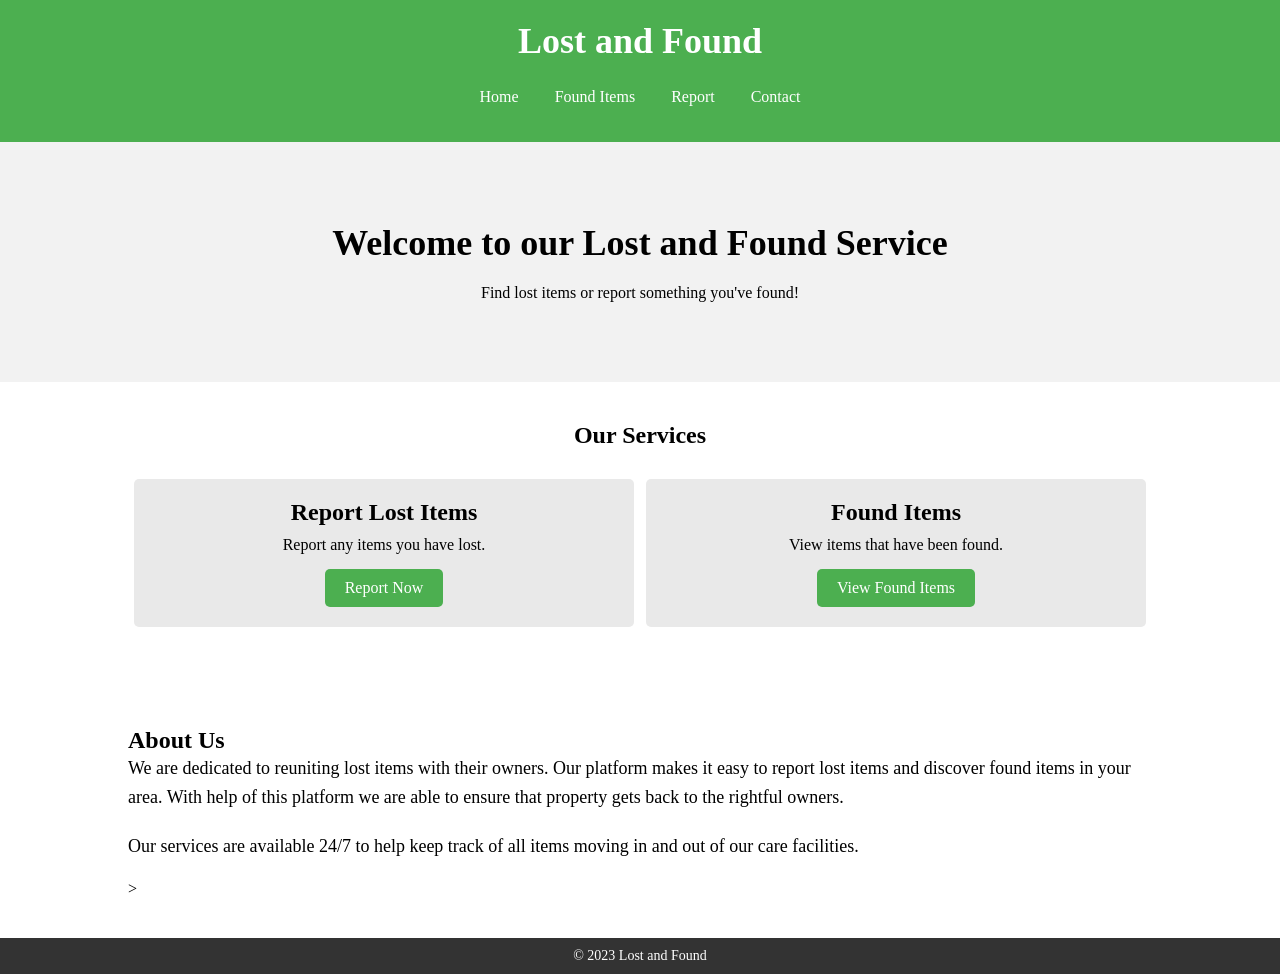
<file: index.html>
<!DOCTYPE html>
<html lang="en">
<head>
  <meta charset="UTF-8">
  <title>Lost and Found - Home</title>
  <link rel="stylesheet" href="Home.css">
  
</head>
<body>

<header>
  <div class="container">
    <h1>Lost and Found</h1>
    <nav>
      <ul>
        <li><a href="#">Home</a></li>
        <!-- <li><a href="#">Lost Items</a></li> -->
        <li><a href="Lost.html">Found Items</a></li>
        <li><a href="Report.html">Report</a></li>
        <li><a href="#">Contact</a></li>
      </ul>
    </nav>
  </div>
</header>

<main>
  <section class="hero">
    <div class="container">
      <h2>Welcome to our Lost and Found Service</h2>
      <p>Find lost items or report something you've found!</p>
    </div>
  </section>

  <section class="services">
    <div class="container">
      <h2>Our Services</h2>
      <div class="service-items">
        <div class="service-item">
          <h3>Report Lost Items</h3>
          <p>Report any items you have lost.</p>
          <a href="Report.html" class="btn">Report Now</a>
        </div>
        <div class="service-item">
          <h3>Found Items</h3>
          <p>View items that have been found.</p>
          <a href="Lost.html" class="btn">View Found Items</a>
        </div>
      </div>
    </div>
  </section>

  <section class="about">
    <div class="container">
      <h2>About Us</h2>
      <p>We are dedicated to reuniting lost items with their owners. Our platform makes it easy to report lost items and discover found items in your area.
        With help of this platform we are able to ensure that property gets back to the rightful owners.
      </p>
      <p>
        Our services are available 24/7 to help keep track of all items moving in and out of our care facilities.
      </p>
      >
    </div>
  </section>
</main>


<footer>
  <div class="container">
    <p>&copy; 2023 Lost and Found</p>
  </div>
</footer>

</body>
</html>
</file>
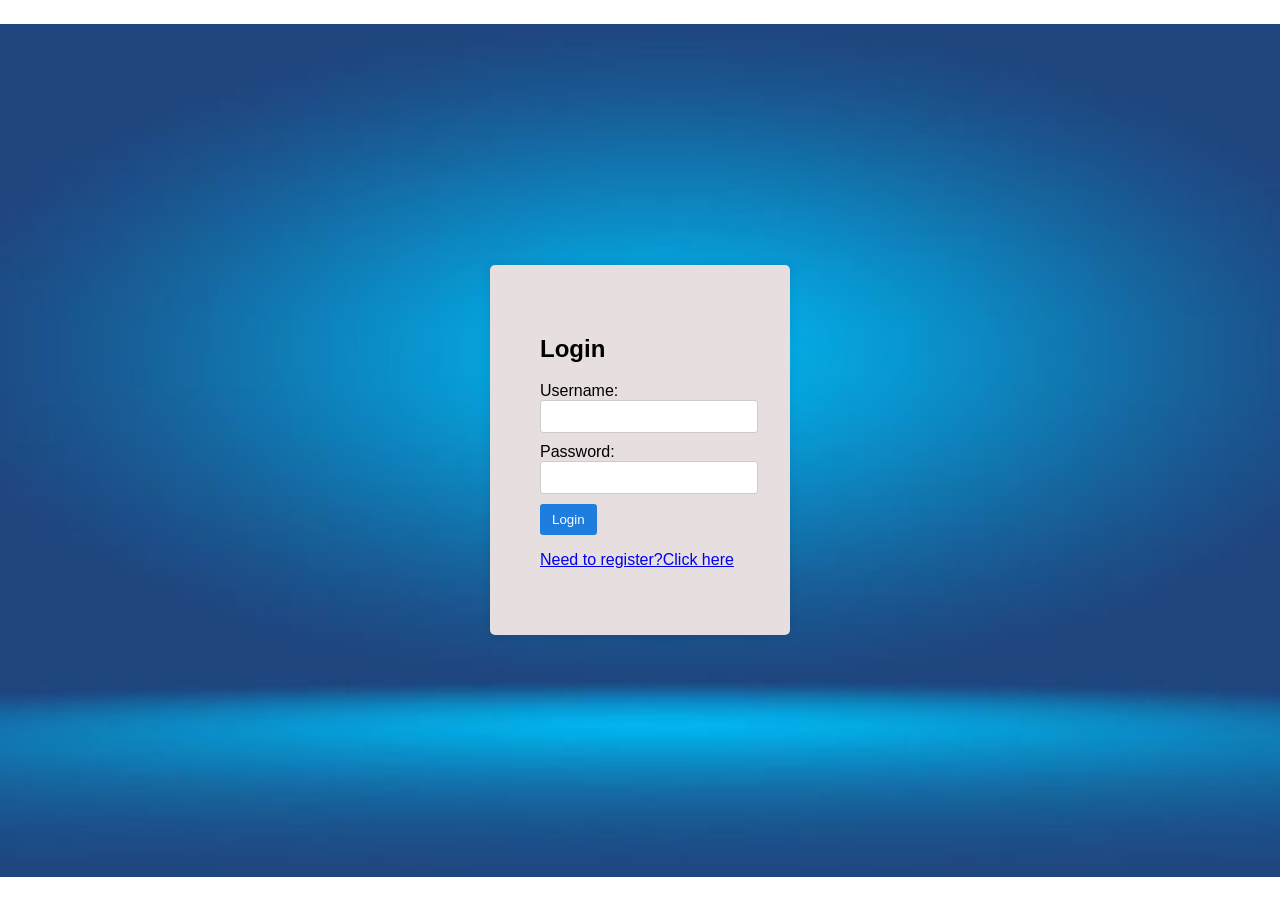
<file: login.html>
<!DOCTYPE html>
<html lang="en">
<head>
  <meta charset="UTF-8">
  <title>Login Page</title>
  <link rel="stylesheet" href="login.css">
</head>
<body>
  <div class="login-container">
    <h2>Login</h2>
    <form id="loginForm">
      <div class="input-group">
        <label for="username">Username:</label>
        <input type="text" id="username" name="username" required>
      </div>
      <div class="input-group">
        <label for="password">Password:</label>
        <input type="password" id="password" name="password" required>
      </div>
      <button type="submit">Login</button>
    </form>
    <p id="loginStatus"></p>
     <a href="ex.html"><p>Need to register?Click here</p></a>

  </div>
  
  <script src="sc.js"></script>
</body>
</html>
</file>
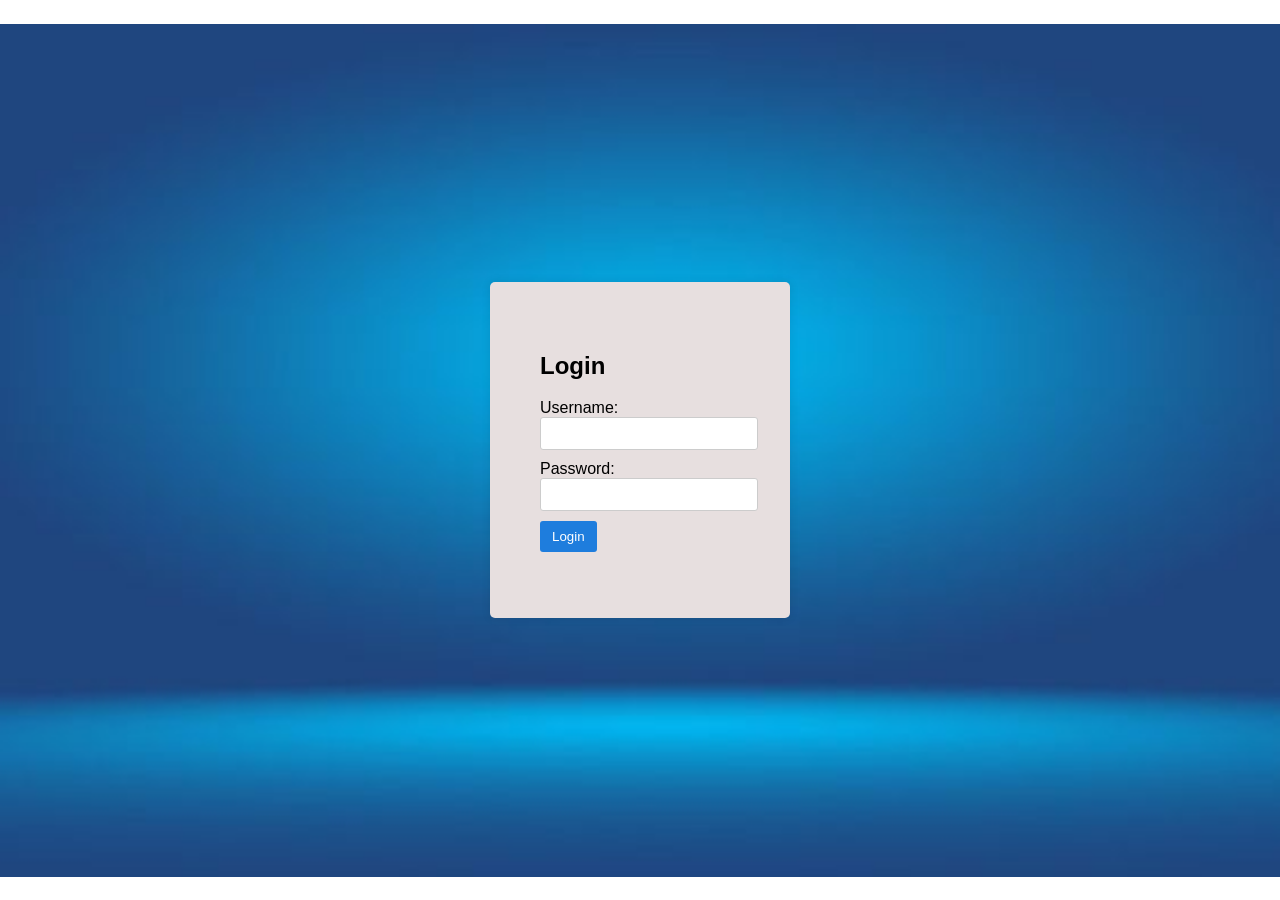
<file: login2.html>
<!DOCTYPE html>
<html lang="en">
<head>
  <meta charset="UTF-8">
  <title>Login Page</title>
  <link rel="stylesheet" href="login.css">
</head>
<body>
  <div class="login-container">
    <h2>Login</h2>
    <form id="loginForm">
      <div class="input-group">
        <label for="username">Username:</label>
        <input type="text" id="username" name="username" >
      </div>
      <div class="input-group">
        <label for="password">Password:</label>
        <input type="password" id="password" name="password">
      </div>
      <!-- <button type="submit">Login</button> -->
       <a href="Home.html"><button>Login</button></a>
    </form>
    <p id="loginStatus"></p>
     <!-- <a href="ex.html"><p>Need to register?Click here</p></a> -->

  </div>
  
  <!-- <script src="sc.js"></script> -->
</body>
</html>
</file>
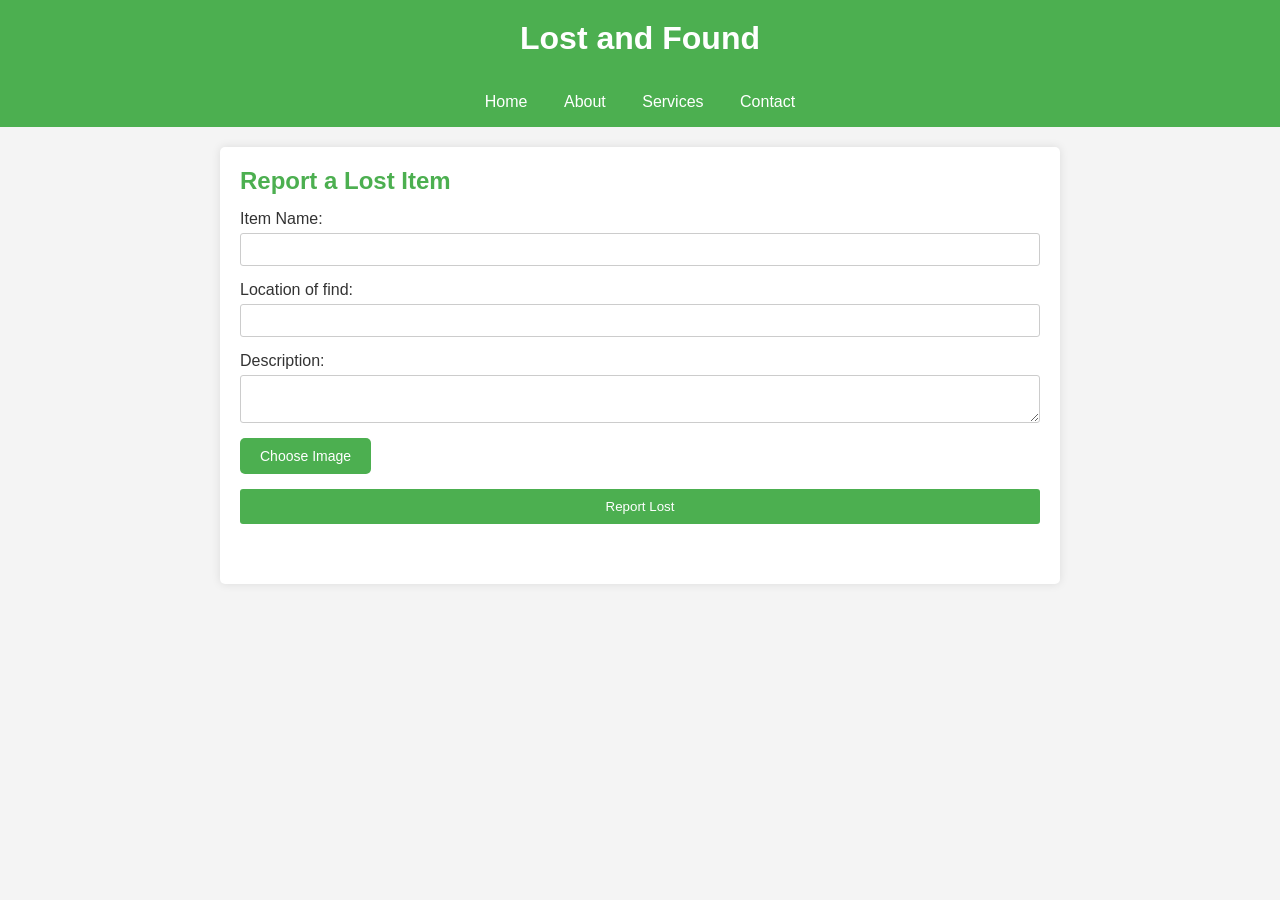
<file: Report.html>
<!DOCTYPE html>
<html lang="en">
<head>
  <meta charset="UTF-8">
  <!-- header for my lost and found report section -->
  <title>Lost and Found-Report</title>
  <!-- css link -->
  <link rel="stylesheet" href="Report.css">
</head>
<body>

  <!-- the header section begin here -->
  <header>
    <h1>Lost and Found</h1>
  </header>
  <nav>
    <!-- with in the header there is the navigation -->
    <ul>
      <li><a href="index.html">Home</a></li>
      <li><a href="#">About</a></li>
      <li><a href="#">Services</a></li>
      <li><a href="#">Contact</a></li>
    </ul>
  </nav>
  
  <!--   the main body of the report section -->
  <main>
    <section id="reportLost">
      <h2>Report a Lost Item</h2>
      <form id="lostForm">
        <label for="itemName">Item Name:</label>
        <input type="text" id="itemName" required>

        <label for="itemName">Location of find:</label>
        <input type="text" id="itemName" required>



        <label for="description">Description:</label>
        <textarea id="description" required></textarea>

      
        <div class="file-upload">
          <label for="itemImage" class="file-label">Choose Image</label>
          <input type="file" id="itemImage" accept="image/*" required onchange="previewImage(event)">
        </div>
        


        <button type="submit">Report Lost</button>
      </form>
    </section> 
    <!-- footer for the report section -->
    
  </main>


</body>
</html>
</file>
<file: Home.css>
/* Reset default browser styles */
body, h1, h2, h3, p, ul, li {
    margin: 0;
    padding: 0;
    position: relative;
  }
  
  .container {
    width: 80%;
    margin: 0 auto;
    overflow: hidden;
  }
  
  /* Header styles */
  header {
    background-color: #4CAF50;
    color: white;
    padding: 20px 0;
  }
  
  header h1 {
    font-size: 36px;
    margin-bottom: 10px;
    text-align: center;
  }
  
  nav {
    background-color: #4CAF50;
    color: white;
    text-align: center;
  }
  
  nav ul {
    list-style-type: none;
    margin: 0;
    padding: 0;
  }
  
  nav ul li {
    display: inline-block; /* Change display to inline-block */
  }
  
  nav ul li a {
    display: block;
    padding: 1em;
    text-decoration: none;
    color: white;
  }
  
  nav ul li a:hover {
    background-color: #555;
  }
  
  .hero {
    background-color: #f2f2f2;
    text-align: center;
    padding: 80px 0;
  }
  
  .hero h2 {
    font-size: 36px;
    margin-bottom: 20px;
  }
  
  .services {
    padding: 40px 0;
    text-align: center;
  }
  
  .service-items {
    display: flex;
    justify-content: space-around;
    margin-top: 30px;
  }
  
  .service-item {
    flex: 0 1 45%;
    padding: 20px;
    background-color: #e9e9e9;
    border-radius: 5px;
    margin-bottom: 20px;
  }
  
  .service-item h3 {
    font-size: 24px;
    margin-bottom: 10px;
  }
  
  .service-item p {
    font-size: 16px;
  }
  
  .service-item .btn {
    display: inline-block;
    padding: 10px 20px;
    margin-top: 15px;
    text-decoration: none;
    background-color: #4CAF50;
    color: white;
    border-radius: 5px;
    transition: background-color 0.3s ease;
  }
  
  .service-item .btn:hover {
    background-color: #45a049;
  }
  
  .about {
    background-color: #fff;
    padding: 40px 0;
  }
  
  .about p {
    font-size: 18px;
    line-height: 1.6;
    margin-bottom: 20px;
  }
  
  /* Footer styles */
  footer {
    background-color: #333;
    color: white;
    text-align: center;
    padding: 10px 0;
  }
  
  footer p {
    font-size: 14px;
  }
/* For smaller screens */
@media screen and (max-width: 768px) {
  header h1 {
    font-size: 28px; /* Reduce font size for smaller screens */
  }

  nav ul li {
    display: block; /* Change the navigation items to a block for easier tapping on smaller screens */
    margin-bottom: 10px;
  }

  .service-item {
    flex: 0 1 100%; /* Make service items take full width on smaller screens */
  }

  .service-item .btn {
    display: block; /* Convert buttons to block elements for better visibility and tapping */
    width: 100%; /* Make buttons take full width */
    margin-top: 15px;
  }
}

/*Phones  */
/* For smaller screens */
@media screen and (max-width: 768px) {
  header h1 {
    font-size: 28px; /* Reduce font size for smaller screens */
  }

  nav ul li {
    display: block; /* Change the navigation items to a block for easier tapping on smaller screens */
    margin-bottom: 10px;
  }

  .service-item {
    flex: 0 1 100%; /* Make service items take full width on smaller screens */
  }

  .service-item .btn {
    display: block; /* Convert buttons to block elements for better visibility and tapping */
    width: 100%; /* Make buttons take full width */
    margin-top: 15px;
  }
}

/* For even smaller screens (phones) */
@media screen and (max-width: 480px) {
  header h1 {
    font-size: 24px; /* Further reduce font size for smaller screens (phones) */
  }

  .hero {
    padding: 60px 0; /* Adjust hero section padding for smaller screens */
  }

  .service-item {
    padding: 15px; /* Adjust service item padding for smaller screens */
    margin-bottom: 15px; /* Adjust margin for service items on phones */
  }

  .service-item h3 {
    font-size: 20px; /* Adjust service item heading size for phones */
  }

  .about p {
    font-size: 16px; /* Adjust font size for paragraphs in the about section */
    line-height: 1.5; /* Adjust line height for better readability on phones */
  }
}
</file>
<file: login.css>
body {
    font-family: Arial, sans-serif;
    margin: 0;
    padding: 0;
    display: flex;
    justify-content: center;
    align-items: center;
    height: 100vh;
    /* background-color: ; */
    background-image: url(2.jpg);
    background-repeat: no-repeat;
    background-attachment: fixed;
    background-position: center;
    background-size: 100%;
  }
  
  .login-container {
    background-color: #e7dfdf;
    background-attachment: fixed;
    padding: 50px;
    width: 200px;
    border-radius: 5px;
    box-shadow: 0 0 10px rgba(0, 0, 0, 0.1); 


  }
  
  .input-group {
    margin-bottom: 10px;
  }
  
  input[type="text"],
  input[type="password"] {
    width: 100%;
    padding: 8px;
    border-radius: 3px;
    border: 1px solid #ccc;
    outline: none;
    background-color: white;
  }
  
  button {
    padding: 8px 12px;
    border: none;
    border-radius: 3px;
    background-color: #1e7ddd;
    text-decoration: color(srgb red green rgb(17, 17, 55));
    color: #fff;
    cursor: pointer;
  }
  
  button:hover {
    background-color: #0056b3;
  }
  
  #loginStatus {
    margin-top: 10px;
    font-weight: bold;
  }
</file>
<file: Report.css>
/* this is the start of the css section for the body */
body {
    font-family: Arial, sans-serif;
    margin: 0;
    padding: 0;
    background-color: #f4f4f4;
    color: #333;
    /* background-image: url(3d384d829dbf4b678cfea617114e149d.jpg);
    background-repeat: no-repeat;
    background-attachment: fixed;
    background-position: center;
    background-size: 100%; */
  }


  /* Navigation section*/
  nav {
    background-color: #4CAF50;
    color: white;
    text-align: center;
  }
  
  nav ul {
    list-style-type: none;
    margin: 0;
    padding: 0;
  }
  
  nav ul li {
    display: inline-block; /* Change display to inline-block */
  }
  
  nav ul li a {
    display: block;
    padding: 1em;
    text-decoration: none;
    color: white;
  }
  
  nav ul li a:hover {
    background-color: #555;
  }
  /* end of navigation */

  /* begining of header */
  
  
  header {
    background-color: #4CAF50;
    color: white;
    text-align: center;
    padding: 20px 0;
  }
  
  h1, h2 {
    margin: 0;
  }
  
  main {
    max-width: 800px;
    margin: 20px auto;
    padding: 20px;
    background-color: #fff;
    border-radius: 5px;
    box-shadow: 0 0 10px rgba(0, 0, 0, 0.1);
  }


  
  /* Report Lost section */
  #reportLost {
    margin-bottom: 40px;
  }
  
  #reportLost h2 {
    margin-bottom: 15px;
    color: #4CAF50;
  }
  
  #lostForm {
    display: flex;
    flex-direction: column;
  }
  
  #lostForm label {
    margin-bottom: 5px;
  }
  
  #lostForm input[type="text"],
  #lostForm textarea {
    padding: 8px;
    margin-bottom: 15px;
    border-radius: 3px;
    border: 1px solid #ccc;
  }
  
  #lostForm button {
    padding: 10px 20px;
    background-color: #4CAF50;
    color: white;
    border: none;
    border-radius: 3px;
    cursor: pointer;
    transition: background-color 0.3s ease;
  }
  
  #lostForm button:hover {
    background-color: #0056b3;
  }
  

  /* Found Items section */
  #foundItems {
    border-top: 1px solid #ccc;
    padding-top: 20px;
  }
  
  #itemsList {
    list-style: none;
    padding: 0;
  }
  
  #itemsList li {
    margin-bottom: 20px;
    border-bottom: 1px solid #eee;
    padding-bottom: 10px;
  }
  
  #itemsList strong {
    font-size: 18px;
    color: #007bff;
    margin-bottom: 5px;
    display: block;
  }
  
  #itemsList button {
    padding: 5px 10px;
    background-color: #007bff;
    color: white;
    border: none;
    border-radius: 3px;
    cursor: pointer;
    transition: background-color 0.3s ease;
  }
  
  #itemsList button:hover {
    background-color: #0056b3;
  }
  /* Custom styling for the file upload button */
.file-upload {
  position: relative;
  overflow: hidden;
  display: inline-block;
  margin-bottom: 10px;
}

.file-label {
  display: inline-block;
  padding: 10px 20px;
  background-color: #4CAF50;
  color: #fff;
  border-radius: 5px;
  cursor: pointer;
  font-size: 14px;
}

/* Styling the file input */
#itemImage {
  position: absolute;
  top: 0;
  left: 0;
  width: 100%;
  height: 100%;
  opacity: 0;
  cursor: pointer;
}
</file>
